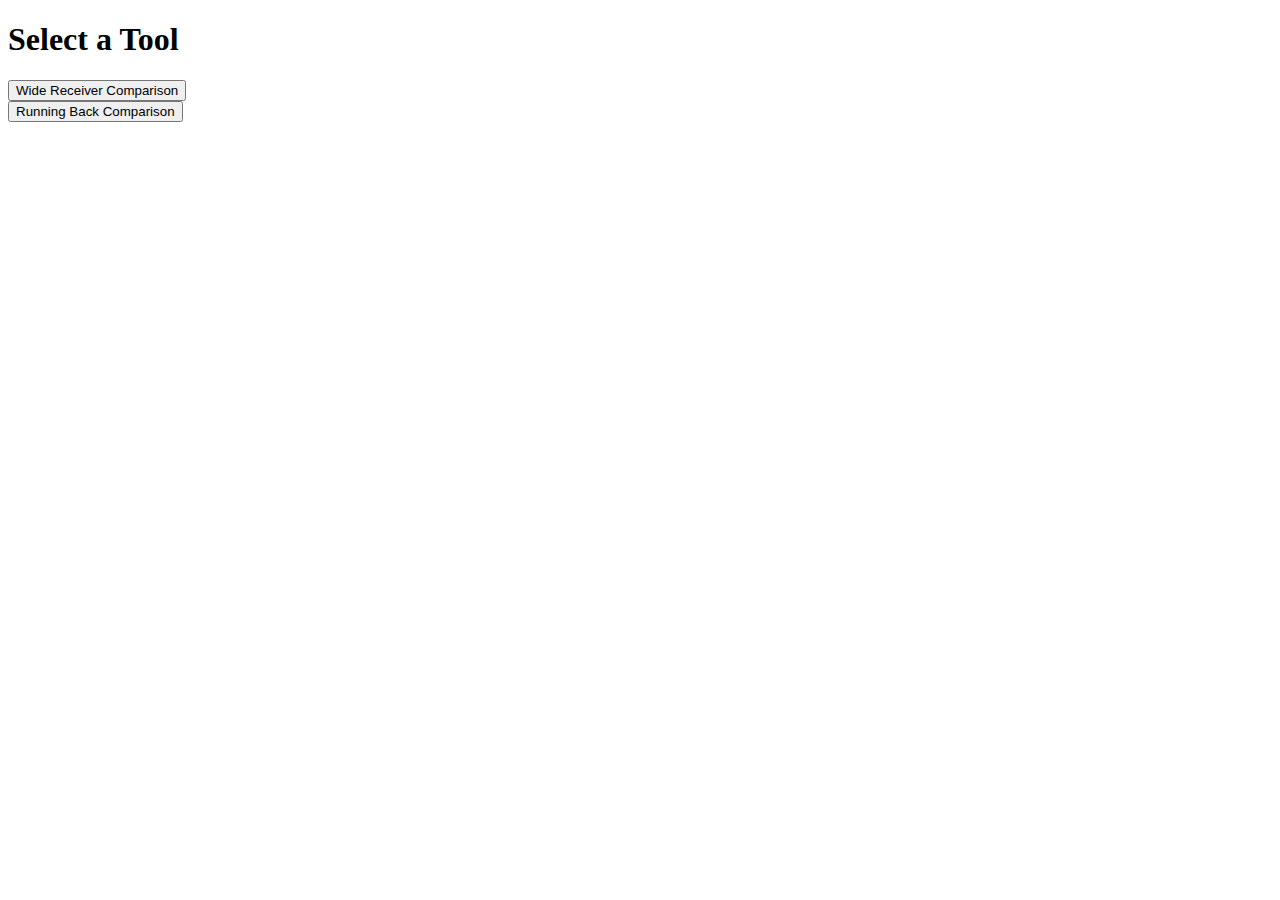
<file: index.html>
<!DOCTYPE html>
<html xmlns="http://www.w3.org/1999/xhtml" "xml:lang"='en' lang='en'> 
<head>
    <meta 'charset'='UTF-8'>
    <title>Fantasy Football Toolbox</title>
</head>
<body>
    <h1>Select a Tool</h1>
        <li><a href=wideReceiver.html><button type='button' name='WR'>Wide Receiver Comparison</button></a></li>
        <li><a href=runningBack.html><button type='button' name='RB'>Running Back Comparison</button></a></li>
</body>
</file>
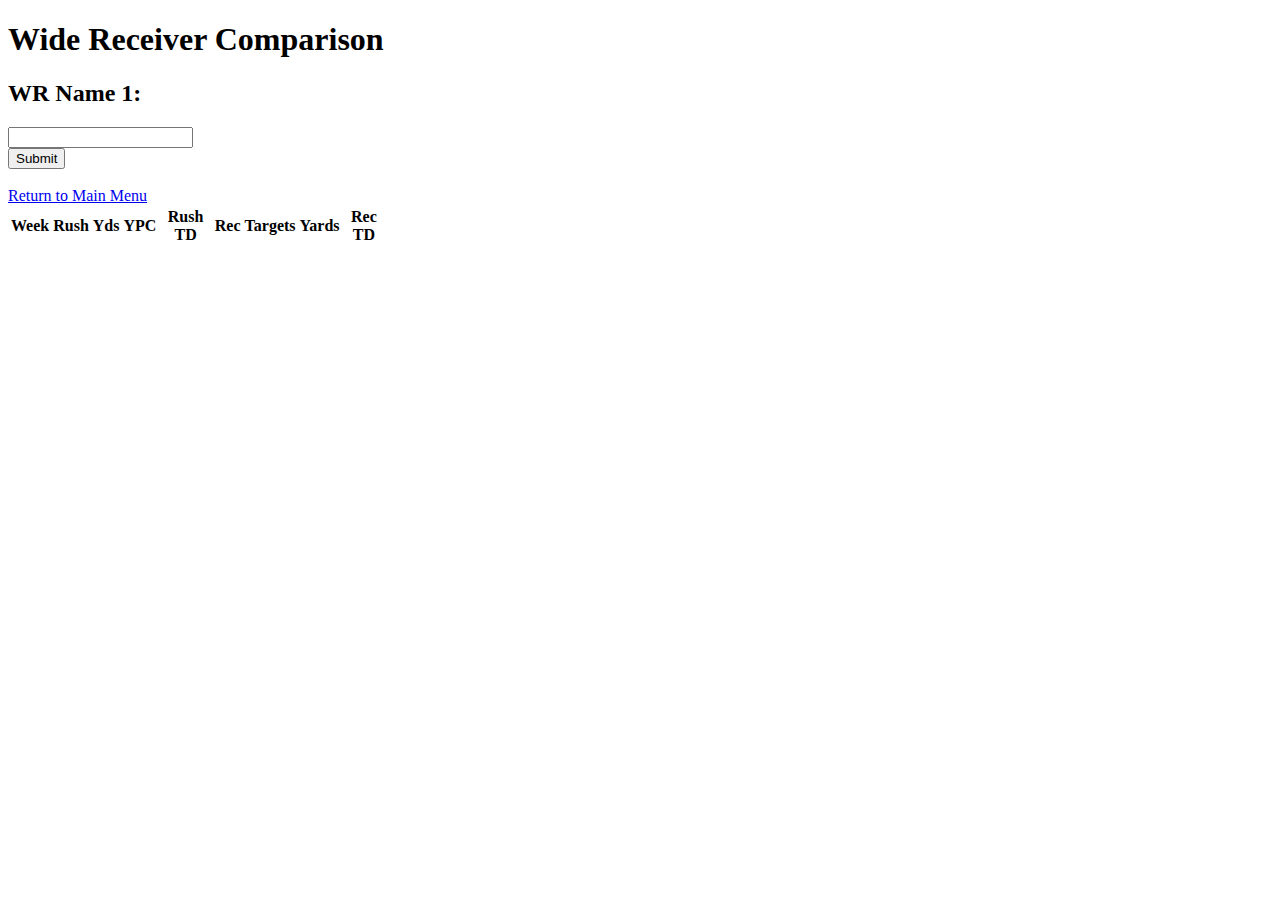
<file: runningBack.html>
<!DOCTYPE html>
<html xmlns="http://www.w3.org/1999/xhtml" xml:lang='en' lang='en'>
<head>
    <meta charset='UTF-8'>
    <link rel='stylesheet' type='text/css' href='stylesMain.css'>
    <title>Fantasy Football Toolbox</title>
    <script src='src/view/wideReceiver.js'></script>
    <script src='src/model/general.js'></script>
    <script>
        window.addEventListener('load', buttonListener)
    </script>
    <script>
        window.addEventListener('load', loadLocalStats)
    </script>
</head>
<body>
    <h1>Wide Receiver Comparison</h1>
    <form name='WRInput'>
        <h2>WR Name 1:</h2>
        <input type="text" name="WRInputBox"><br>
        <button type='button' name="WRSubmit">Submit</button><br><br>
        <nav><a href="index.html">Return to Main Menu</a></nav>
    </form>
    <table id='WRStatsTable' style='width:30%'>
        <thead>
            <th>Week</th>
            <th>Rush</th>
            <th>Yds</th>
            <th>YPC</th>
            <th>Rush TD</th>
            <th>Rec</th>
            <th>Targets</th>
            <th>Yards</th>
            <th>Rec TD</th>
        </thead>
        <tbody></tbody>
    </table>
</body>
</html>
</file>
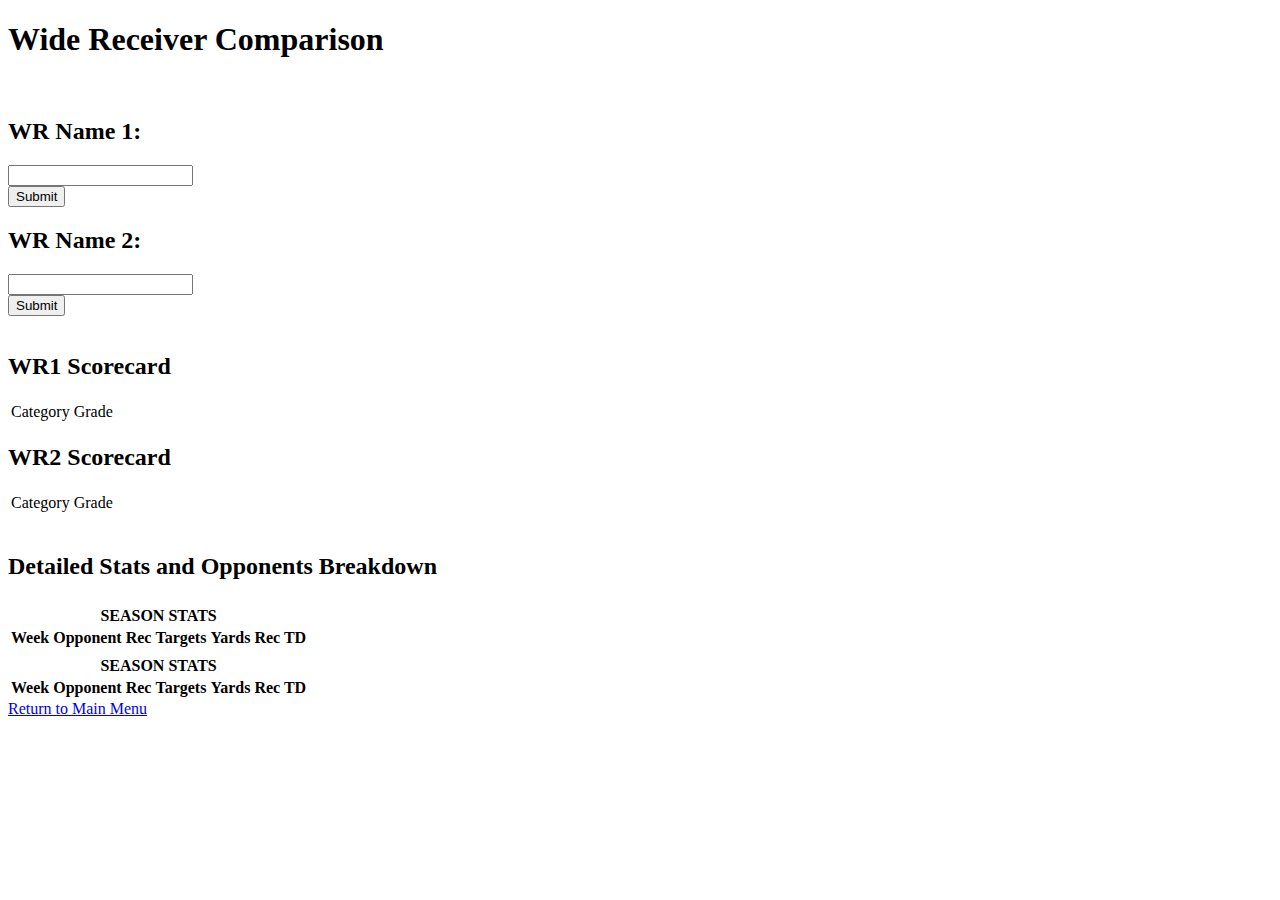
<file: wideReceiver.html>
<!DOCTYPE html>
<html xmlns="http://www.w3.org/1999/xhtml" xml:lang='en' lang='en'>
<head>
    <title>Fantasy Football Toolbox</title>
    
    <meta charset='UTF-8'>
    <meta name="viewport" content="width=device-width, initial-scale=1, shrink-to-fit=no">
    
    <link rel="stylesheet" href="https://maxcdn.bootstrapcdn.com/bootstrap/4.0.0-beta.2/css/bootstrap.min.css" integrity="sha384-PsH8R72JQ3SOdhVi3uxftmaW6Vc51MKb0q5P2rRUpPvrszuE4W1povHYgTpBfshb" crossorigin="anonymous">
    <link rel='stylesheet' type='text/css' href='stylesMain.css'>
    
    <script src='src/view/wideReceiver.js'></script>
    <script src='src/model/general.js'></script>
    <script>
        window.addEventListener('load', loadLocalPlayerStats)
    </script>
    <script>
        window.addEventListener('load', loadLocalTeamStats)
    </script>
    <script>
        window.addEventListener('load', loadLocalOpponents)
    </script>
    <script>
        window.addEventListener('load', buttonListener1)
    </script>
    <script>
        window.addEventListener('load', buttonListener2)
    </script>
</head>


<body>
    <h1>Wide Receiver Comparison</h1>
    <br />
    <div class='container-fluid'>
        <div class='row'>
            <div class='col-sm'>
                <form id='WRInput1' class='form-control'>
                    <h2>WR Name 1:</h2>
                    <input type="text" name="WRInputBox"><br>
                    <button type='button' id="WRSubmit1" class='btn btn-default'>Submit</button>
                </form>
            </div>
            <div class='col-sm'>
                <form class='form-control' id='WRInput2'>
                    <h2>WR Name 2:</h2>
                    <input type="text" name="WRInputBox"><br>
                    <button type='button' id="WRSubmit2" class='btn btn-default'>Submit</button>
                </form>
            </div>
        </div>
        <br />
        <div class='row'>
            <div class='col-xs-12 col-sm'>
                <h2>WR1 Scorecard</h2>
                <table id='scorecard1' class='table table-striped'>
                    <thead>
                        <tr>
                            <td>Category</td>
                            <td>Grade</td>
                        </tr>
                    </thead>
                    <tbody></tbody>
                </table>
            </div>
            <div class='col-xs-12 col-sm'>
                <h2>WR2 Scorecard</h2>
                <table id='scorecard2' class='table table-striped'>
                    <thead>
                        <tr>
                            <td>Category</td>
                            <td>Grade</td>
                        </tr>
                    </thead>
                    <tbody></tbody>
                </table>
            </div>
        </div>
        <br />
        <div class='row'>
            <h2>Detailed Stats and Opponents Breakdown</h2>
        </div>
        <div class='row'>
            <div class='col-sm'>
                <table id='WRStatsTable1' class='table table-bordered'>
                    <thead>
                        <tr>
                            <th colspan='6' id='playerName1'></th>
                        </tr>
                        <tr>
                            <th colspan='6'>SEASON STATS</th>
                        </tr>
                        <tr>
                            <th>Week</th>
                            <th>Opponent</th>
                            <th>Rec</th>
                            <th>Targets</th>
                            <th>Yards</th>
                            <th>Rec TD</th>
                        </tr>
                    </thead>
                    <tbody></tbody>
                </table>
            </div>
            <div class='col-sm'>
                <table id='WRStatsTable2' class='table table-bordered'>
                    <thead>
                        <tr>
                            <th colspan='6' id='playerName2'></th>
                        </tr>
                        <tr>
                            <th colspan='6'>SEASON STATS</th>
                        </tr>
                        <tr>
                            <th>Week</th>
                            <th>Opponent</th>
                            <th>Rec</th>
                            <th>Targets</th>
                            <th>Yards</th>
                            <th>Rec TD</th>
                        </tr>
                    </thead>
                    <tbody></tbody>
                </table>
            </div>
        </div>
    </div>
    <nav><a href="index.html">Return to Main Menu</a></nav>

    <script src="https://code.jquery.com/jquery-3.2.1.slim.min.js" integrity="sha384-KJ3o2DKtIkvYIK3UENzmM7KCkRr/rE9/Qpg6aAZGJwFDMVNA/GpGFF93hXpG5KkN" crossorigin="anonymous"></script>
    <script src="https://cdnjs.cloudflare.com/ajax/libs/popper.js/1.12.3/umd/popper.min.js" integrity="sha384-vFJXuSJphROIrBnz7yo7oB41mKfc8JzQZiCq4NCceLEaO4IHwicKwpJf9c9IpFgh" crossorigin="anonymous"></script>
    <script src="https://maxcdn.bootstrapcdn.com/bootstrap/4.0.0-beta.2/js/bootstrap.min.js" integrity="sha384-alpBpkh1PFOepccYVYDB4do5UnbKysX5WZXm3XxPqe5iKTfUKjNkCk9SaVuEZflJ" crossorigin="anonymous"></script>

</body>
</html>
</file>
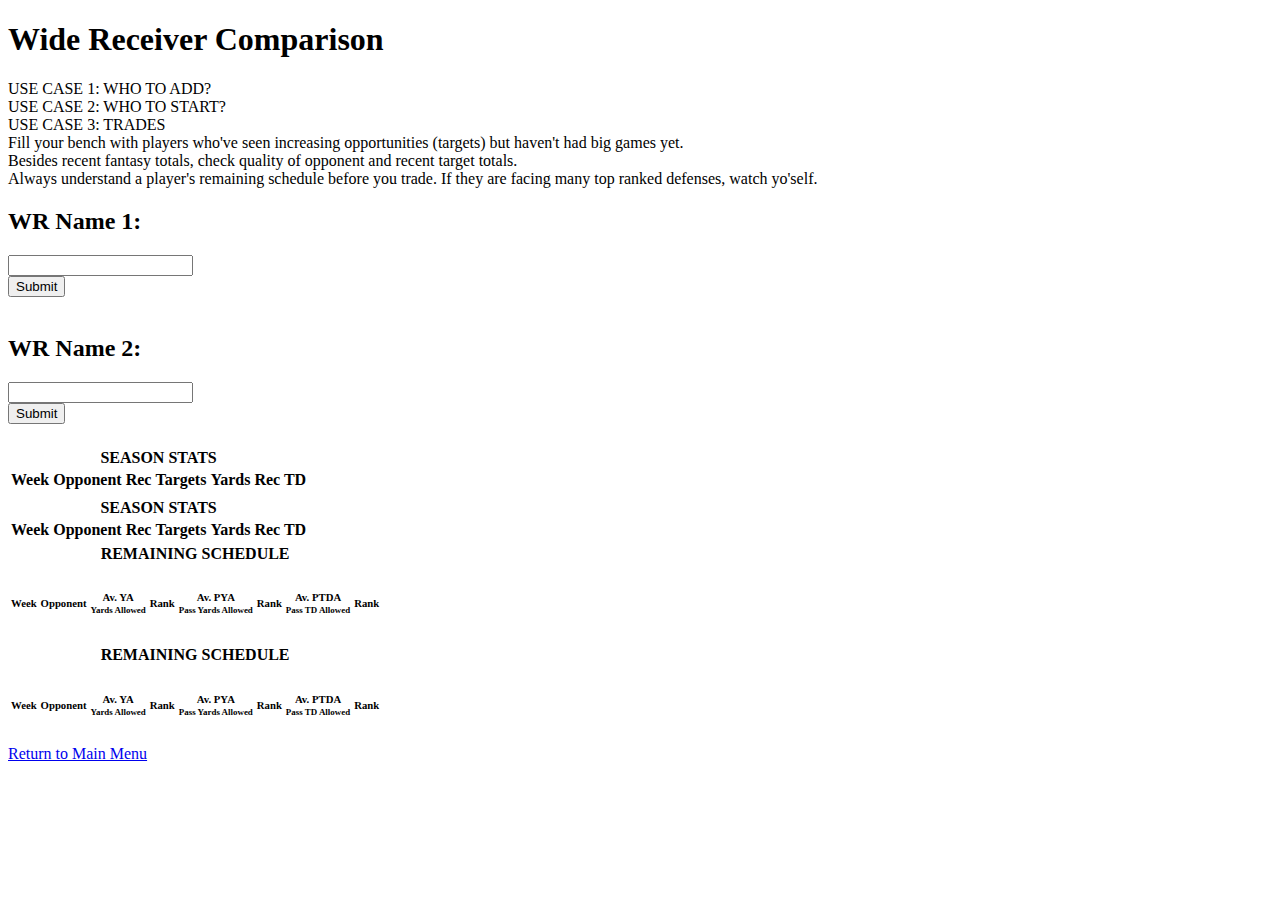
<file: wideReceiverBootstrap1.html>
<!DOCTYPE html>
<html xmlns="http://www.w3.org/1999/xhtml" xml:lang='en' lang='en'>
<head>
    <title>Fantasy Football Toolbox</title>
    
    <meta charset='UTF-8'>
    <meta name="viewport" content="width=device-width, initial-scale=1, shrink-to-fit=no">
    
    <link rel="stylesheet" href="https://maxcdn.bootstrapcdn.com/bootstrap/4.0.0-beta.2/css/bootstrap.min.css" integrity="sha384-PsH8R72JQ3SOdhVi3uxftmaW6Vc51MKb0q5P2rRUpPvrszuE4W1povHYgTpBfshb" crossorigin="anonymous">
    <link rel='stylesheet' type='text/css' href='stylesMain.css'>
    
    <script src='src/view/wideReceiver.js'></script>
    <script src='src/model/general.js'></script>
    <script>
        window.addEventListener('load', loadLocalPlayerStats)
    </script>
    <script>
        window.addEventListener('load', loadLocalTeamStats)
    </script>
    <script>
        window.addEventListener('load', loadLocalOpponents)
    </script>
    <script>
        window.addEventListener('load', buttonListener1)
    </script>
    <script>
        window.addEventListener('load', buttonListener2)
    </script>
</head>


<body>
    <h1>Wide Receiver Comparison</h1>
    
    <div class='container-fluid' id='useCase'>
        <div class='row'>
            <div class='col-sm'>
                USE CASE 1: WHO TO ADD?
            </div>
            <div class='col-sm'>
                USE CASE 2: WHO TO START?
            </div>
            <div class='col-sm'>
                USE CASE 3: TRADES
            </div>
        </div>
        <div class='row'>
            <div class='col-sm'>
                Fill your bench with players who've seen increasing opportunities (targets) but haven't had big games yet.
            </div>
            <div class='col-sm'>
                Besides recent fantasy totals, check quality of opponent and recent target totals.
            </div>
            <div class='col-sm'>
                Always understand a player's remaining schedule before you trade. If they are facing many top ranked defenses, watch yo'self.
            </div>
        </div>
    </div>
    
    <div class='container-fluid'>
        <div class='row'>
            <div class='col-sm-6'>
                <form id='WRInput1' class='form-control'>
                    <h2>WR Name 1:</h2>
                    <input type="text" name="WRInputBox"><br>
                    <button type='button' id="WRSubmit1" class='btn btn-primary'>Submit</button><br><br>
                </form>
            </div>
            <div class='col-sm-6'>
                <form class='form-control' id='WRInput2'>
                    <h2>WR Name 2:</h2>
                    <input type="text" name="WRInputBox"><br>
                    <button type='button' id="WRSubmit2" class='btn btn-primary'>Submit</button><br><br>
                </form>
            </div>
        </div>
        <div class='row'>
            <div class='col-sm'>
                <table id='WRStatsTable1' class='table'>
                    <thead>
                        <tr>
                            <th colspan='6' id='playerName1'></th>
                        </tr>
                        <tr>
                            <th colspan='6'>SEASON STATS</th>
                        </tr>
                        <tr>
                            <th>Week</th>
                            <th>Opponent</th>
                            <th>Rec</th>
                            <th>Targets</th>
                            <th>Yards</th>
                            <th>Rec TD</th>
                        </tr>
                    </thead>
                    <tbody></tbody>
                </table>
            </div>
            <div class='col-sm'>
                <table id='WRStatsTable2' class='table'>
                    <thead>
                        <tr>
                            <th colspan='6' id='playerName2'></th>
                        </tr>
                        <tr>
                            <th colspan='6'>SEASON STATS</th>
                        </tr>
                        <tr>
                            <th>Week</th>
                            <th>Opponent</th>
                            <th>Rec</th>
                            <th>Targets</th>
                            <th>Yards</th>
                            <th>Rec TD</th>
                        </tr>
                    </thead>
                    <tbody></tbody>
                </table>
            </div>
        </div>
        <div class='row'>
            <div class='col-sm'>
                <table id='WROpponentTable1' class='table'>
                    <thead>
                        <tr>
                            <th colspan='8'>REMAINING SCHEDULE</th>
                        </tr>
                        <tr>
                            <th><h6>Week</h6></th>
                            <th><h6>Opponent</h6></th>
                            <th><h6>Av. YA <br /><small>Yards Allowed</small></h6></small></th>
                            <th><h6>Rank</h6></th>
                            <th><h6>Av. PYA <br/><small>Pass Yards Allowed</small></h6></th>
                            <th><h6>Rank</h6></th>
                            <th><h6>Av. PTDA <br/><small>Pass TD Allowed</h6></th>
                            <th><h6>Rank</h6></th>
                        </tr>
                    </thead>
                    <tbody></tbody>
                </table>
            </div>
            <div class='col-sm'>
                <table id='WROpponentTable2' class='table'>
                    <thead>
                        <tr>
                            <th colspan='8'>REMAINING SCHEDULE</th>
                        </tr>
                        <tr>
                            <th><h6>Week</h6></th>
                            <th><h6>Opponent</h6></th>
                            <th><h6>Av. YA <br /><small>Yards Allowed</small></h6></small></th>
                            <th><h6>Rank</h6></th>
                            <th><h6>Av. PYA <br/><small>Pass Yards Allowed</small></h6></th>
                            <th><h6>Rank</h6></th>
                            <th><h6>Av. PTDA <br/><small>Pass TD Allowed</h6></th>
                            <th><h6>Rank</h6></th>
                        </tr>
                    </thead>
                    <tbody></tbody>
                </table>
            </div>
        </div>
    <nav><a href="index.html">Return to Main Menu</a></nav>

    <script src="https://code.jquery.com/jquery-3.2.1.slim.min.js" integrity="sha384-KJ3o2DKtIkvYIK3UENzmM7KCkRr/rE9/Qpg6aAZGJwFDMVNA/GpGFF93hXpG5KkN" crossorigin="anonymous"></script>
    <script src="https://cdnjs.cloudflare.com/ajax/libs/popper.js/1.12.3/umd/popper.min.js" integrity="sha384-vFJXuSJphROIrBnz7yo7oB41mKfc8JzQZiCq4NCceLEaO4IHwicKwpJf9c9IpFgh" crossorigin="anonymous"></script>
    <script src="https://maxcdn.bootstrapcdn.com/bootstrap/4.0.0-beta.2/js/bootstrap.min.js" integrity="sha384-alpBpkh1PFOepccYVYDB4do5UnbKysX5WZXm3XxPqe5iKTfUKjNkCk9SaVuEZflJ" crossorigin="anonymous"></script>

</body>
</html>
</file>
<file: stylesMain.css>
.dataTable th, .dataTable td, .dataTable {
    border: 1px solid black;
    border-collapse: collapse;
    padding: 5px;
    text-align: center;
}

.dataTableFuture th, .dataTableFuture td, .dataTableFuture {
    border: 1px solid black;
    border-collapse: collapse;
    padding: 5px;
    text-align: center;
}

.masterTable{
    border: none;
    text-align: left;
    padding: 20px;
}

.masterTableBordered{
    border: 1px;
    text-align: left;
    padding: 20px;
}

.inlineForms {
    float: left;
}


.inlineTable {
    float: left;
}
</file>
